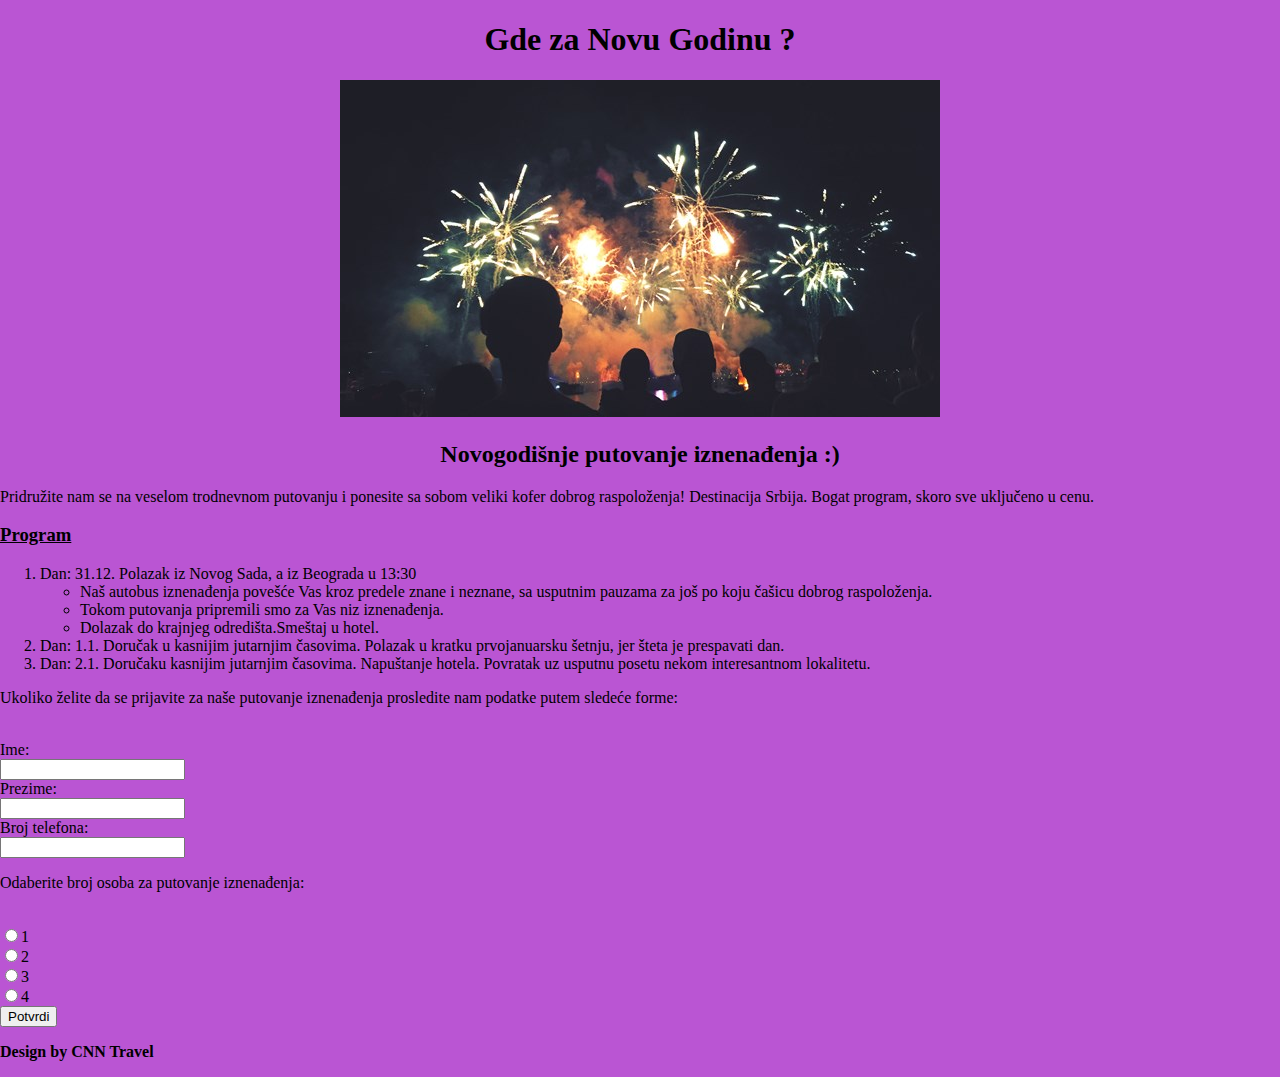
<file: epos-nadoknada(1)/index.html>
<!DOCTYPE html>
<html lang="en">
<head>
    <meta charset="UTF-8">
    <meta name="viewport" content="width=device-width, initial-scale=1.0">
    <meta http-equiv="X-UA-Compatible" content="ie=edge">
    <title>Document</title>
    <link rel="stylesheet" href="style.css">
</head>
<body class="body">
    <header class="naslov">
        <h1>Gde za Novu Godinu ?</h1>
    </header>
    <div class="slika">
        <a href="https://edition.cnn.com/travel/article/new-years-eve-places/index.html"><img src="newyear.jpg" alt="slika"></a>
    </div>
    <div>
        <h2 id="podnaslov">Novogodišnje putovanje iznenađenja :)</h2>
        <p>
            Pridružite nam se na veselom trodnevnom putovanju i ponesite sa sobom veliki kofer dobrog raspoloženja! Destinacija Srbija. Bogat program, skoro sve uključeno u cenu.
        </p>
    </div>
    <div>
        <h3><ins>Program</ins></h3>
       <ol>
           <li> Dan: 31.12. Polazak iz Novog Sada, a iz Beograda u 13:30</li>
           <ul>
                <li>Naš autobus iznenađenja povešće Vas kroz predele znane i neznane, sa usputnim pauzama za još po koju čašicu dobrog raspoloženja.</li>
                <li>Tokom putovanja pripremili smo za Vas niz iznenađenja. </li>
                <li> Dolazak do krajnjeg odredišta.Smeštaj u hotel.</li>
            </ul>
           <li>Dan: 1.1. Doručak u kasnijim jutarnjim časovima. Polazak u kratku prvojanuarsku šetnju, jer šteta je prespavati dan.</li>
           <li>Dan: 2.1. Doručaku kasnijim jutarnjim časovima. Napuštanje hotela. Povratak uz usputnu posetu nekom interesantnom lokalitetu.</li>
       </ol>
        
    </div>
    <div>
        <p>Ukoliko želite da se prijavite za naše putovanje iznenađenja prosledite nam podatke putem sledeće forme:</p><br>
        <form>
            <label for="ime">Ime:</label><br>
            <input type="text"><br>
            <label for="Prezime">Prezime:</label><br>
            <input type="text"><br>
            <label for="broj">Broj telefona:</label><br>
            <input type="text"><br>
        </form>
    </div>
    <div>
        <p>Odaberite broj osoba za putovanje iznenađenja:</p><br>
        <input type="radio" name="broj" value="1">1 <br>
        <input type="radio" name="broj" value="2">2 <br>
        <input type="radio" name="broj" value="3">3 <br>
        <input type="radio" name="broj" value="4">4 <br>

        <button>Potvrdi</button>

    </div>
    <footer>
        <p><b>Design by CNN Travel</b></p>
    </footer>
</body>
</html>
</file>
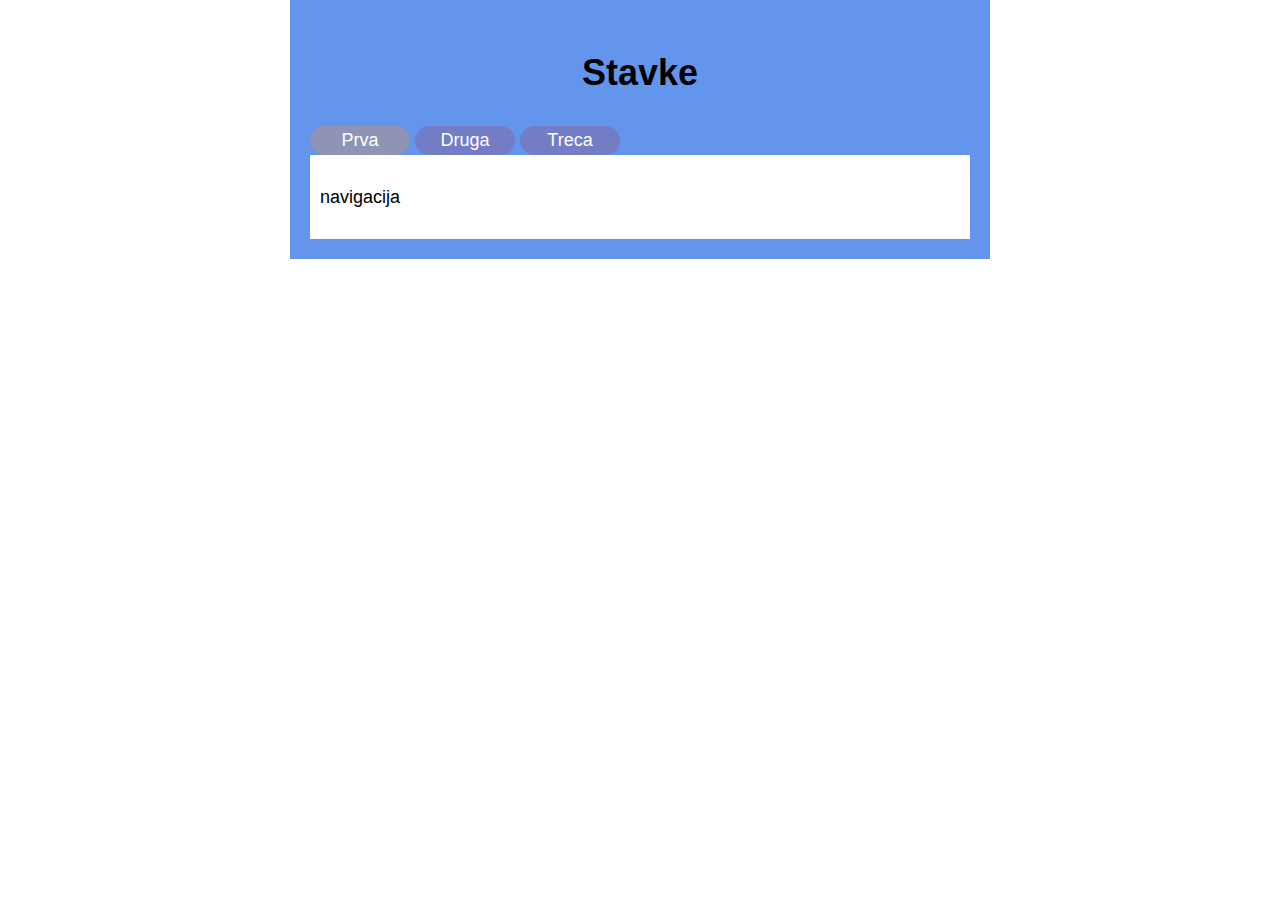
<file: epos-nadoknada(5)/indeks1.html>
<!DOCTYPE html>
<html lang="en">
<head>
    <meta charset="UTF-8">
    <meta name="viewport" content="width=, initial-scale=1.0">
    <meta http-equiv="X-UA-Compatible" content="ie=edge">
    <title>Document</title>
    <link rel="stylesheet" href="style1.css">
    <script src="https://cdnjs.cloudflare.com/ajax/libs/jquery/3.4.1/jquery.min.js"></script>
    <script src="script1.js"></script>
</head>
<body>
    <header>
    <div class="container">
        <h1>Stavke</h1>
        <ul class="tab_navigation">
            <li>Prva</li>
            <li>Druga</li>
            <li>Treca</li>
        </ul>
        <div>
            <div class="tab_container">
                <p>navigacija</p>
            </div>
            <div class="tab_container">
                <p>preko</p>
            </div>
            <div class="tab_container">
                <p>tabova</p>
            </div>
        </div>
    </div>
    </header>
</body>
</html>
</file>
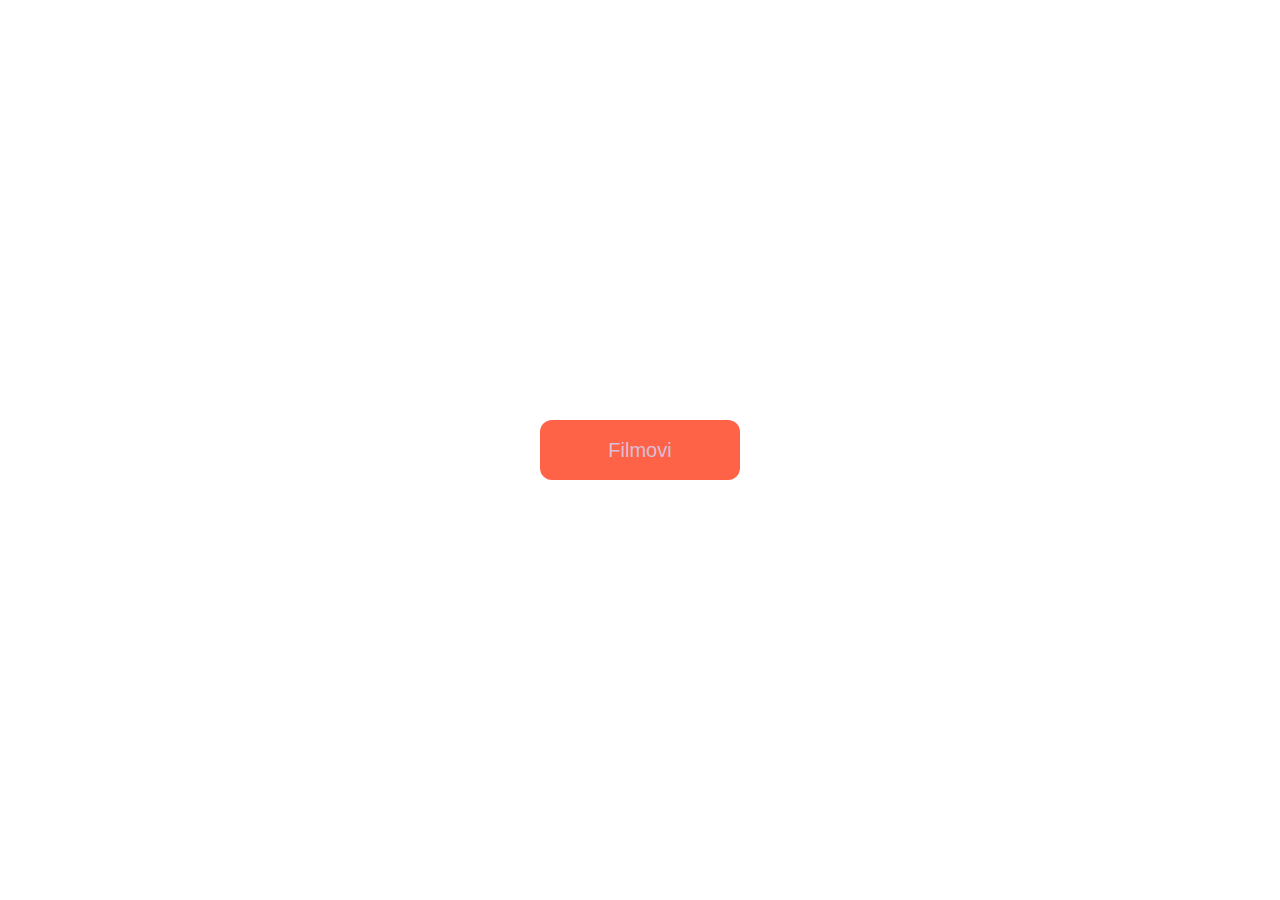
<file: epos-nadoknada(5)/index2.html>
<!DOCTYPE html>
<html lang="en">
<head>
    <meta charset="UTF-8">
    <meta name="viewport" content="width=device-width, initial-scale=1.0">
    <meta http-equiv="X-UA-Compatible" content="ie=edge">
    <title>Document</title>
    <link rel="stylesheet" href="style2.css">
    <script src="https://code.jquery.com/jquery-3.3.1.js"></script>
    <script src="script2.js"></script>
</head>
<body>
    <header>
    <div class="dropdown">
        <button>Filmovi</button>
            <ul >
                <li><a href="#">Akcija</a></li>
                <li><a href="#">Drama</a></li>
                <li><a href="#">Horor</a></li>
                <li><a href="#">Komedija</a></li>
                <li><a href="#">Dokumentarni film</a></li>
            </ul>
    </div>
    </header>
</body>
</html>
</file>
<file: epos-nadoknada(1)/style.css>
.body{
    background-color: mediumorchid;
    margin: auto;
    font-family: Georgia, 'Times New Roman', Times, serif;
}
.naslov {
    text-align: center;
}
.slika{
    text-align: center;
}
#podnaslov {
    text-align: center;
}
a:hover{
    opacity: 0.5;
    filter: alpha(opacity=50);
}
</file>
<file: epos-nadoknada(5)/style1.css>
*{
    box-sizing: border-box;
}
html,body{
    margin: 0px;
    font-size: 18px;
    font-family: Arial, Helvetica, sans-serif;
    line-height: 1.6;
}
.container{
    max-width: 700px;
    margin: 0 auto;
    background-color: cornflowerblue;
    padding: 20px;
    
}
.container h1{
    text-align: center;
}
.tab_navigation{
    padding: 0;
    margin: 0;
    list-style: none;
}

.tab_navigation li{
    display: inline-block;
    background-color: #737dc5;
    min-width: 100px;
    text-align: center;
    border-radius: 15px;
    color: white;
    cursor: pointer;
    transition: all 0.4s ease-in-out;
}
.tab_navigation li.active{
    background-color: #8f93b4;
}
.tab_navigation li.hover{
    background-color: #232852;
}

.tab_container {
    padding: 10px;
    background-color: white;
    color: black;
    display: none;
}
</file>
<file: epos-nadoknada(5)/style2.css>
body{
   margin: 0;
   padding: 0;
   font-family: sans-serif; 
}
.dropdown{
    position: absolute;
    top: 50%;
    left: 50%;
    transform: translate(-50%, -50%);
}
button{
    position: relative;
    width: 200px;
    height: 60px;
    font-size: 20px;
    background-color: tomato;
    color: thistle;
    border-radius: 12px;
    border: none;
    box-shadow: none;
    outline: none;
    cursor: pointer;
}
ul {
    position: absolute;
    margin: 0;
    padding: 0;
    width: 100%;
    background: darkcyan;
    transform-origin: top;
    transform: perspective(1000px) rotateX(-90deg);
    transition: 0.5s;

}
ul.active {
    transform: perspective(1000px) rotateX(0deg)
}
ul li {
    list-style: none;
}
ul li a{
    display: block;
    padding: 10px;
    text-align: center;
    
}
ul li a:hover{
    background: rgb(168, 128, 209);
}
</file>
